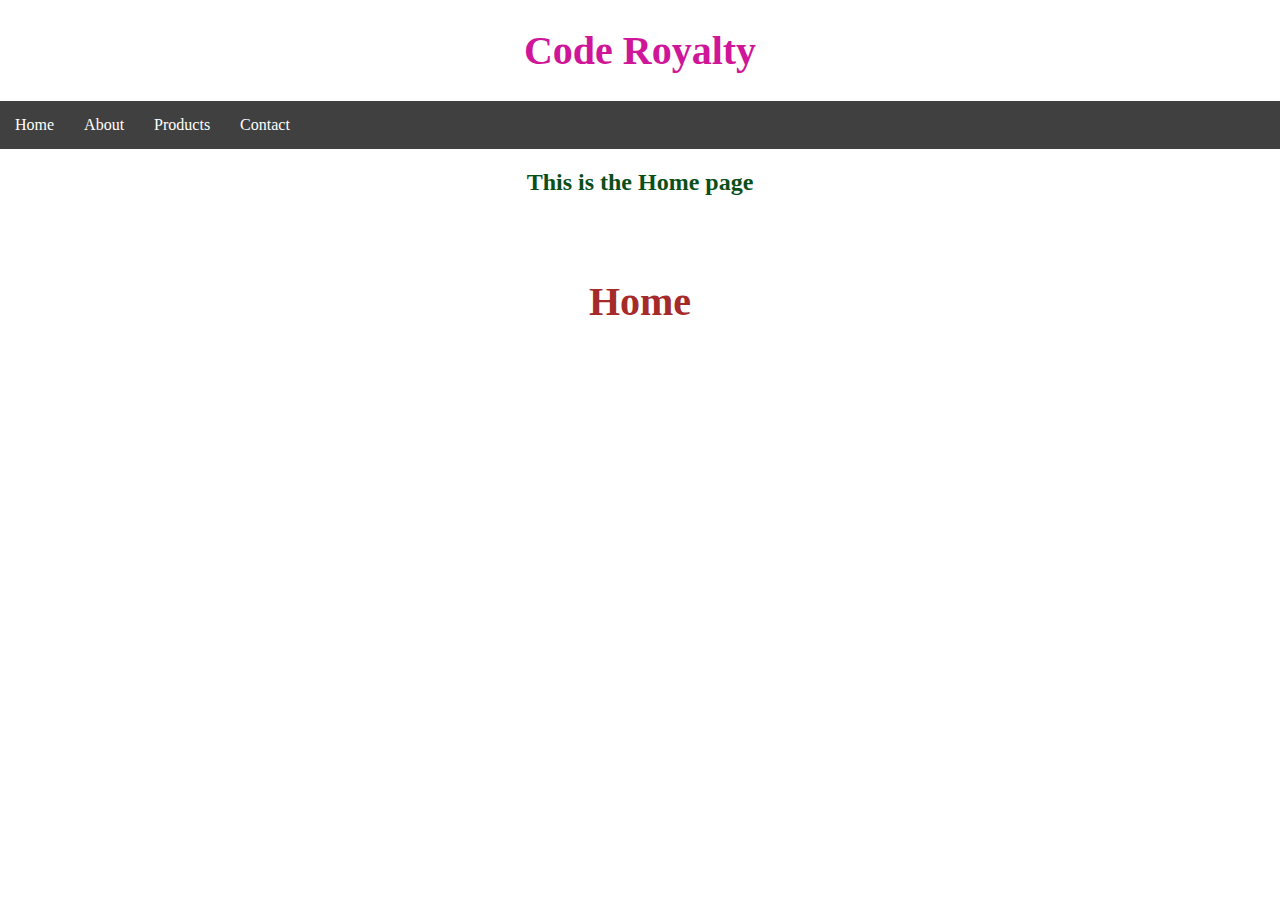
<file: index.html>
<!DOCTYPE html>
<html lang="en">
<head>
    <meta charset="UTF-8">
    <meta name="viewport" content="width=device-width, initial-scale=1.0">
    <title>Home page</title>
    <link rel="stylesheet" href="style.css">
</head>
<body>
    <h1 style="color: rgb(208, 22, 152);">Code Royalty</h1> 
    <nav class="navbar">
    <ul>
        <li><a href="index.html">Home</a></li>
        <li><a href="about.html">About</a></li>
        <li><a href="products.html">Products</a></li>
        <li><a href="contact.html">Contact</a></li>
    </ul>
</nav>

    <main>
        <h2>This is the Home page</h2>
        <br> <br>
        <h1>Home</h1>
    </main>
    
</body>
</html>
</file>
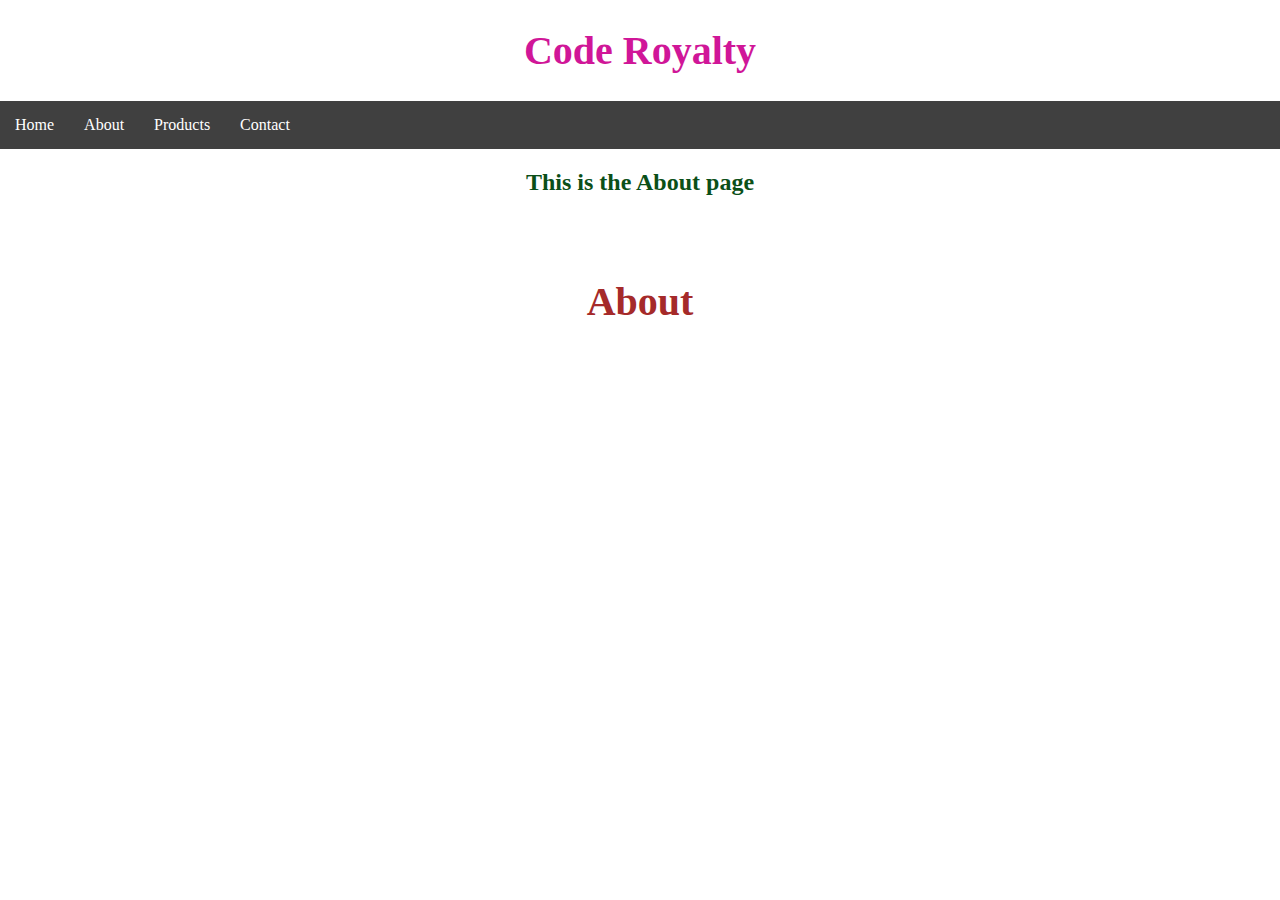
<file: about.html>
<!DOCTYPE html>
<html lang="en">
<head>
    <meta charset="UTF-8">
    <meta name="viewport" content="width=device-width, initial-scale=1.0">
    <title>about page</title>
    <link rel="stylesheet" href="style.css">
</head>
<body>
    <h1 style="color: rgb(208, 22, 152);">Code Royalty</h1> 
    <nav class="navbar">
    <ul>
        <li><a href="index.html">Home</a></li>
        <li><a href="about.html">About</a></li>
        <li><a href="products.html">Products</a></li>
        <li><a href="contact.html">Contact</a></li>
    </ul>
</nav>

    <main>
        <h2>This is the About page</h2>
        <br> <br>
        <h1>About</h1>
    </main>
    
</body>
</html>
</file>
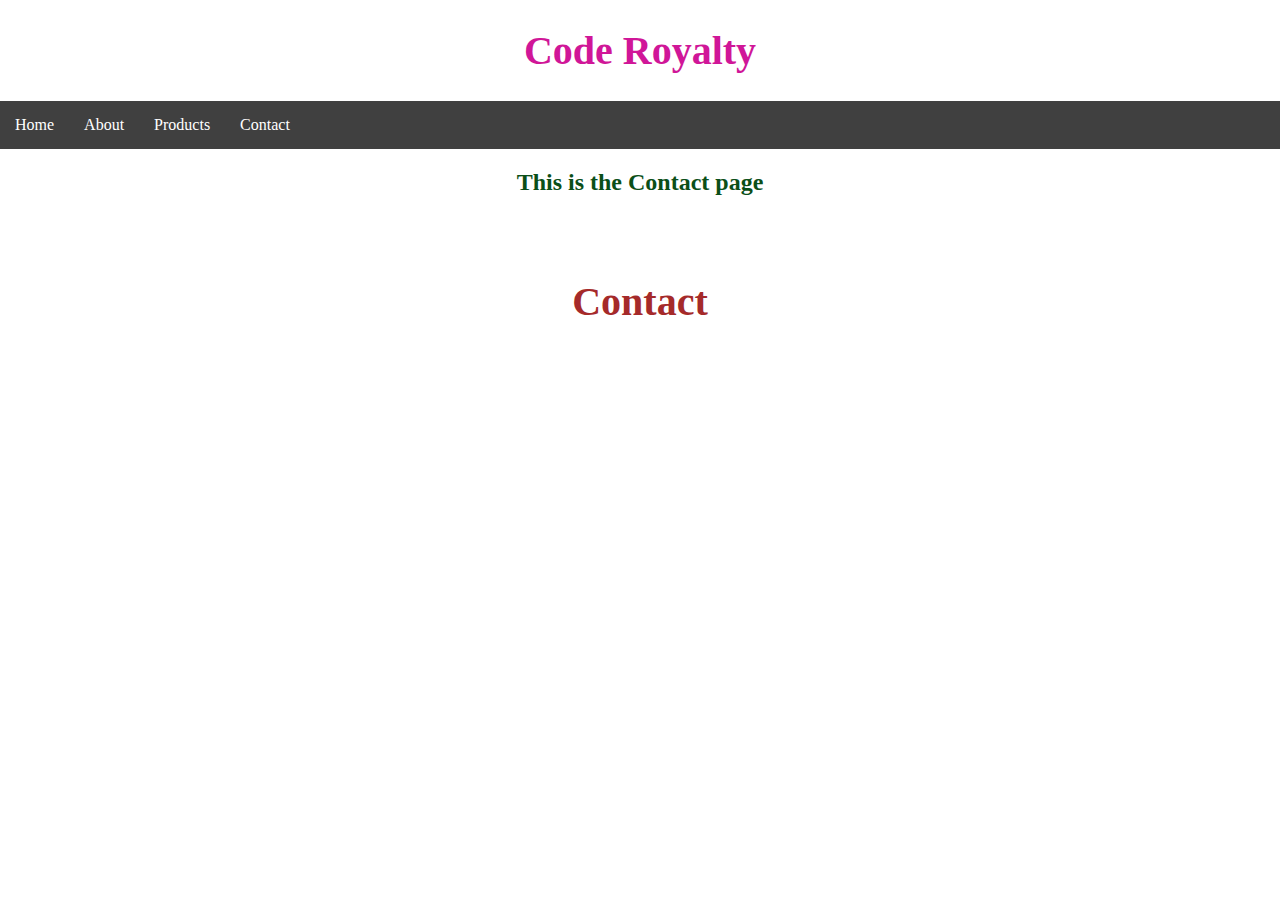
<file: contact.html>
<!DOCTYPE html>
<html lang="en">
<head>
    <meta charset="UTF-8">
    <meta name="viewport" content="width=device-width, initial-scale=1.0">
    <title>Contact page</title>
    <link rel="stylesheet" href="style.css">
</head>
<body>
    <h1 style="color: rgb(208, 22, 152);">Code Royalty</h1> 
    <nav class="navbar">
    <ul>
        <li><a href="index.html">Home</a></li>
        <li><a href="about.html">About</a></li>
        <li><a href="products.html">Products</a></li>
        <li><a href="contact.html">Contact</a></li>
    </ul>
</nav>

    <main>
        <h2>This is the Contact page</h2>
        <br> <br>
        <h1>Contact</h1>
    </main>
    
</body>
</html>
</file>
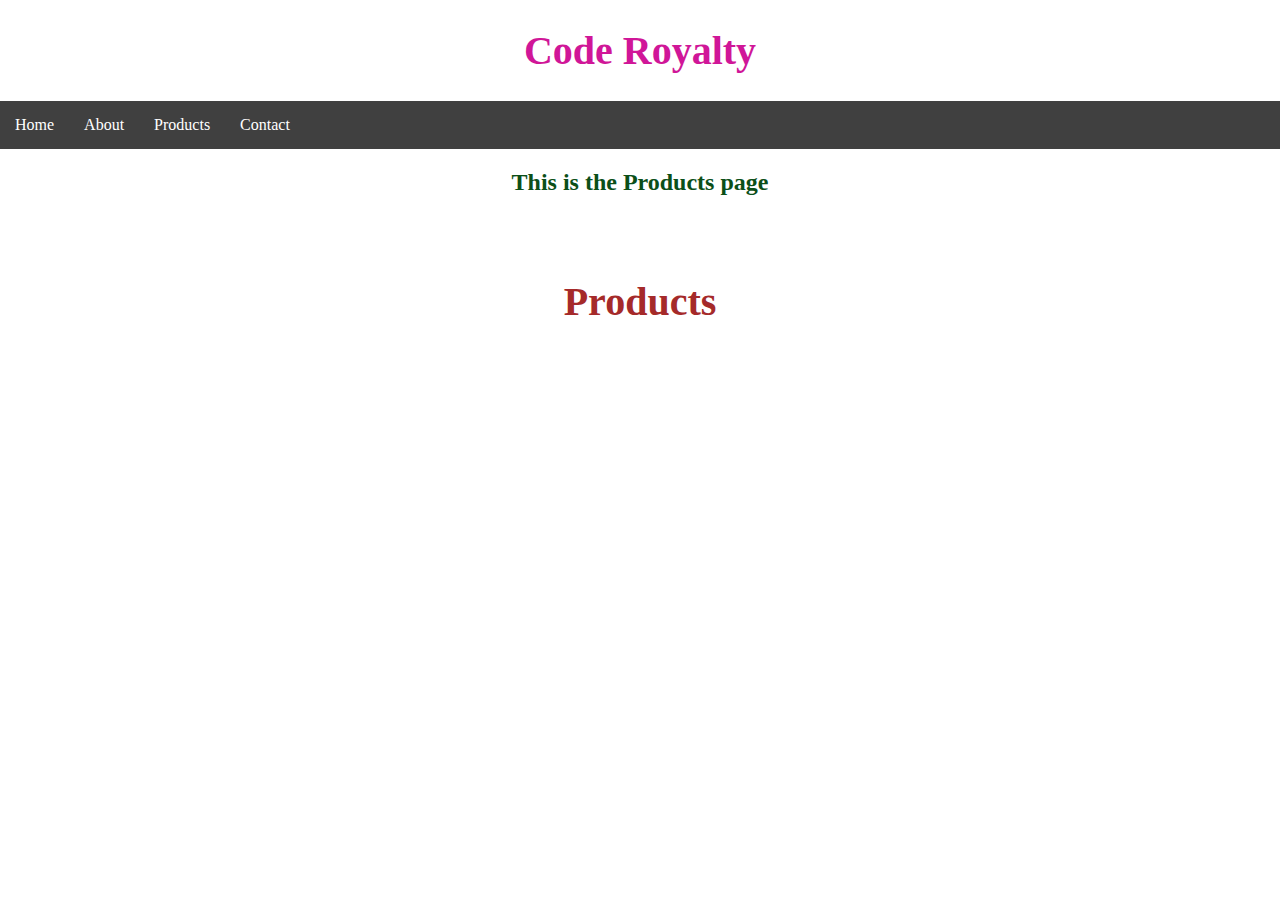
<file: products.html>
<!DOCTYPE html>
<html lang="en">
<head>
    <meta charset="UTF-8">
    <meta name="viewport" content="width=device-width, initial-scale=1.0">
    <title>products page</title>
    <link rel="stylesheet" href="style.css">
</head>
<body>
    <h1 style="color: rgb(208, 22, 152);">Code Royalty</h1> 
    <nav class="navbar">
    <ul>
        <li><a href="index.html">Home</a></li>
        <li><a href="about.html">About</a></li>
        <li><a href="products.html">Products</a></li>
        <li><a href="contact.html">Contact</a></li>
    </ul>
</nav>

    <main>
        <h2>This is the Products page</h2>
        <br> <br>
        <h1>Products</h1>
    </main>
    
</body>
</html>
</file>
<file: style.css>
h1 {
    text-align: center;
    color: brown;
  
    font-size: 40px; /* Choose your preferred font size */
}

.navbar ul{
    list-style-type: none;
    background-color:hsl(0, 0%, 25%) ;
    padding: 0px;
    margin: 0px;
    overflow: hidden;
}

.navbar a{
    color: white;
    text-decoration: none;
    padding: 15px;
    display: block;
    text-align: center;
}
h2{
    text-align: center;
    color: rgb(11, 79, 24);
}

.navbar a:hover{
    background-color:hsl(0, 0%, 10%) ;
}

.navbar li{
    float: left;
}
body{
    margin: 0px;
}

main{
    margin-left: 20px;
    margin-right: 20px;
}
</file>
